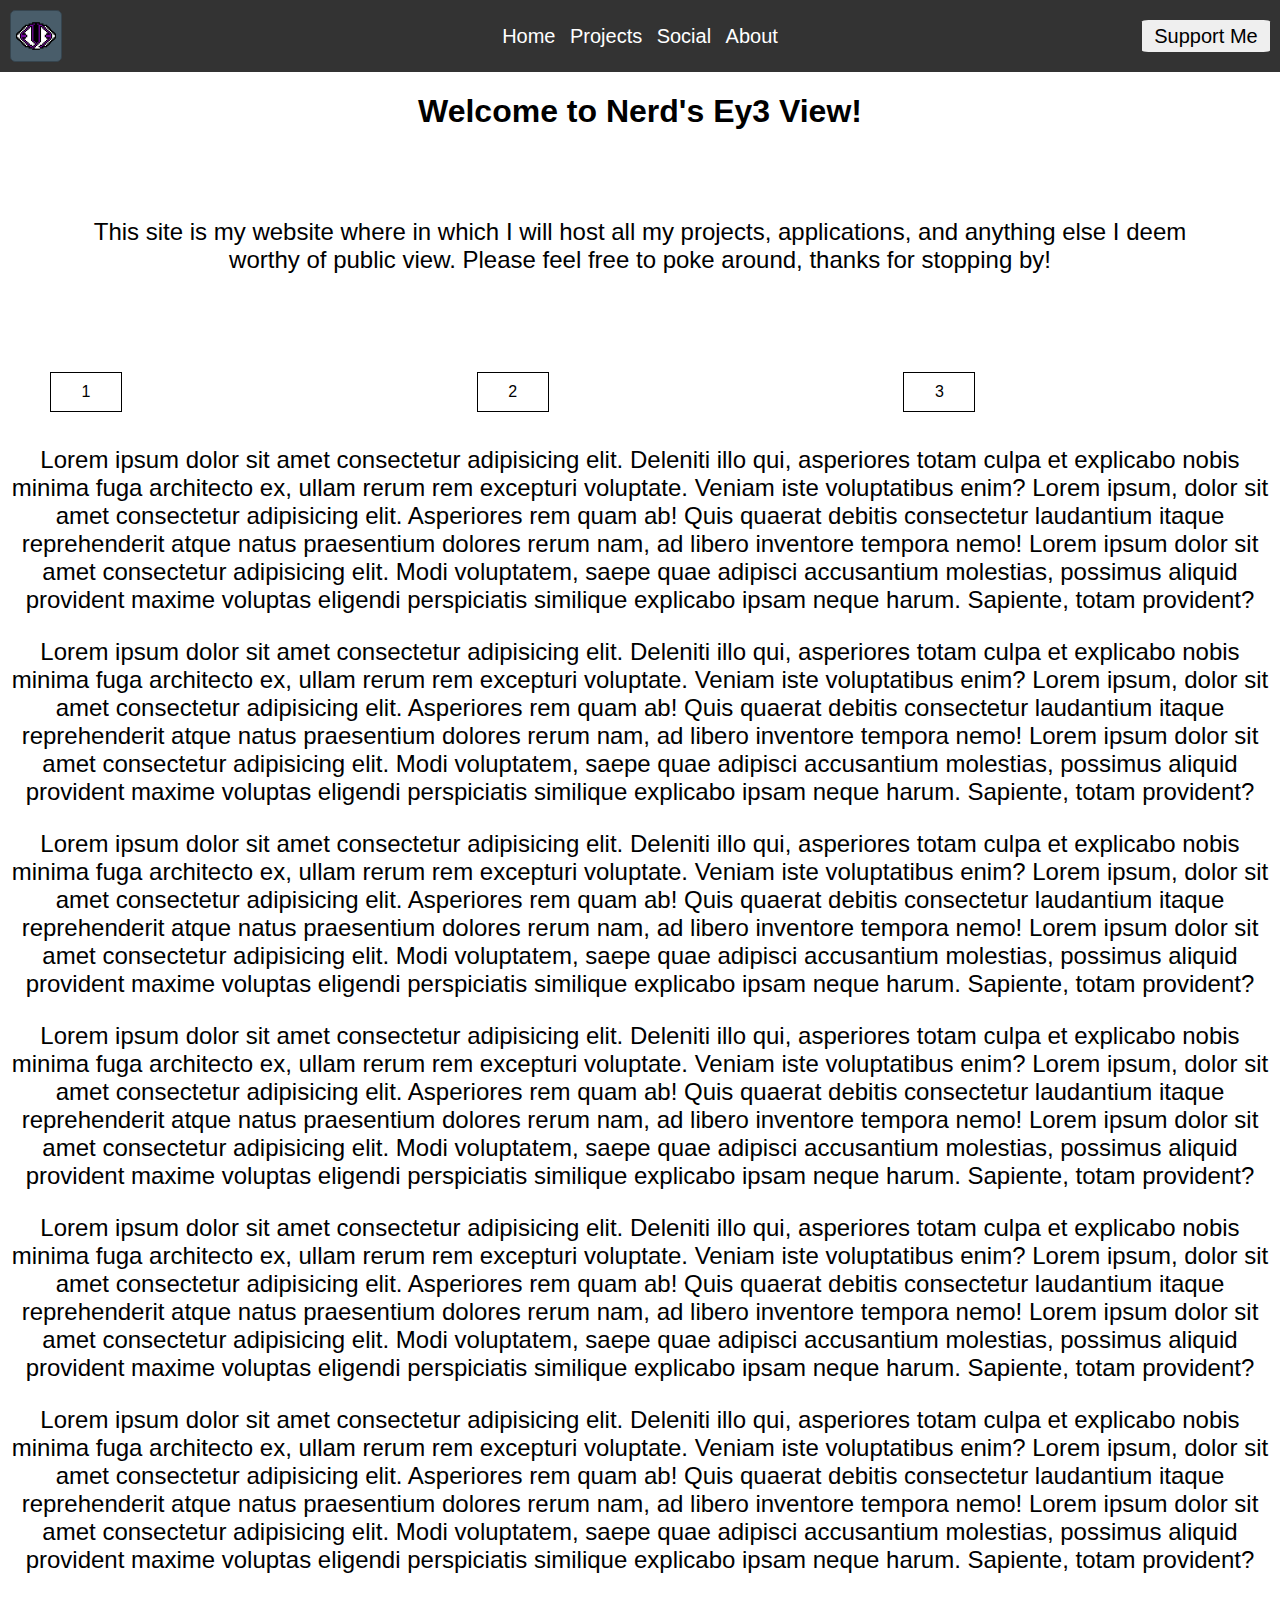
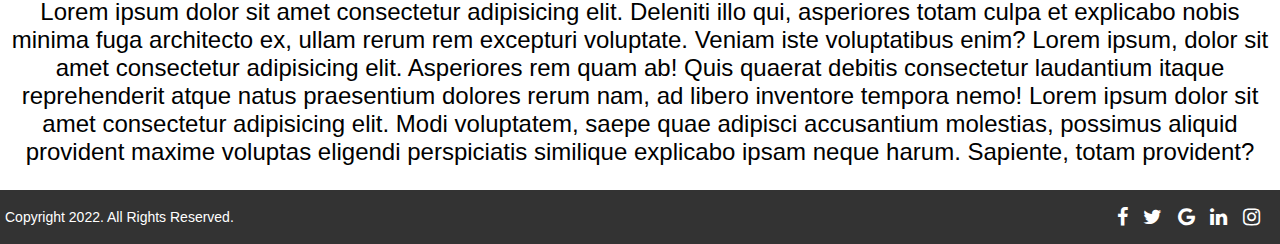
<file: index.html>
<!DOCTYPE html>
<html lang="en">
<head>
    <meta charset="UTF-8">
    <meta http-equiv="X-UA-Compatible" content="IE=edge">
    <meta name="viewport" content="width=device-width, initial-scale=1.0">
    <link rel="stylesheet" href="master.css">
    <link rel="stylesheet" href="https://cdnjs.cloudflare.com/ajax/libs/font-awesome/4.7.0/css/font-awesome.min.css">
    <title>Nerd's Ey3 View</title>
</head>
<body>

    <div class="navbar-container">
      <a href="index.html">
        <img src="ey3ball.png" alt="" height="40px" width="40px" id="logo-img">
      </a>
        <nav class="navbar">
          <ul class="nav-ul" >
            <li class="nav-li"><a href="index.html">Home</a></li>
            <li class="nav-li"><a href="projects.html">Projects</a></li>
            <li class="nav-li"><a href="socials.html">Social</a></li>
            <li class="nav-li"><a href="about.html">About</a></li>
          </ul>
        </nav>
        <button class="sign-up-btn">
          <a href="https://www.patreon.com/nerdsey3view" id="sign-up-a">Support Me</a> 
        </button>
      </div>

      <h1 class="page-header">Welcome to Nerd's Ey3 View!</h1>

      <div class="p-container">
        <p class="p-body">
            This site is my website where in which I will host all my projects, applications, and anything else I deem worthy of public view. 
            Please feel free to poke around, thanks for stopping by!
        </p>
      </div>

      <div class="home-box-container">
        <ul class="home-box-ul">
          <li class="home-box-li">1</li>
          <li class="home-box-li">2</li>
          <li class="home-box-li">3</li>
        </ul>

      </div>

        <p class="p-body">
          Lorem ipsum dolor sit amet consectetur adipisicing elit. Deleniti illo qui, asperiores totam culpa et explicabo nobis minima fuga architecto ex, ullam rerum rem excepturi voluptate. Veniam iste voluptatibus enim?
          Lorem ipsum, dolor sit amet consectetur adipisicing elit. Asperiores rem quam ab! Quis quaerat debitis consectetur laudantium itaque reprehenderit atque natus praesentium dolores rerum nam, ad libero inventore tempora nemo!
          Lorem ipsum dolor sit amet consectetur adipisicing elit. Modi voluptatem, saepe quae adipisci accusantium molestias, possimus aliquid provident maxime voluptas eligendi perspiciatis similique explicabo ipsam neque harum. Sapiente, totam provident?
        </p>
        <p class="p-body">
          Lorem ipsum dolor sit amet consectetur adipisicing elit. Deleniti illo qui, asperiores totam culpa et explicabo nobis minima fuga architecto ex, ullam rerum rem excepturi voluptate. Veniam iste voluptatibus enim?
          Lorem ipsum, dolor sit amet consectetur adipisicing elit. Asperiores rem quam ab! Quis quaerat debitis consectetur laudantium itaque reprehenderit atque natus praesentium dolores rerum nam, ad libero inventore tempora nemo!
          Lorem ipsum dolor sit amet consectetur adipisicing elit. Modi voluptatem, saepe quae adipisci accusantium molestias, possimus aliquid provident maxime voluptas eligendi perspiciatis similique explicabo ipsam neque harum. Sapiente, totam provident?
        </p>
        <p class="p-body">
          Lorem ipsum dolor sit amet consectetur adipisicing elit. Deleniti illo qui, asperiores totam culpa et explicabo nobis minima fuga architecto ex, ullam rerum rem excepturi voluptate. Veniam iste voluptatibus enim?
          Lorem ipsum, dolor sit amet consectetur adipisicing elit. Asperiores rem quam ab! Quis quaerat debitis consectetur laudantium itaque reprehenderit atque natus praesentium dolores rerum nam, ad libero inventore tempora nemo!
          Lorem ipsum dolor sit amet consectetur adipisicing elit. Modi voluptatem, saepe quae adipisci accusantium molestias, possimus aliquid provident maxime voluptas eligendi perspiciatis similique explicabo ipsam neque harum. Sapiente, totam provident?
        </p>
        <p class="p-body">
          Lorem ipsum dolor sit amet consectetur adipisicing elit. Deleniti illo qui, asperiores totam culpa et explicabo nobis minima fuga architecto ex, ullam rerum rem excepturi voluptate. Veniam iste voluptatibus enim?
          Lorem ipsum, dolor sit amet consectetur adipisicing elit. Asperiores rem quam ab! Quis quaerat debitis consectetur laudantium itaque reprehenderit atque natus praesentium dolores rerum nam, ad libero inventore tempora nemo!
          Lorem ipsum dolor sit amet consectetur adipisicing elit. Modi voluptatem, saepe quae adipisci accusantium molestias, possimus aliquid provident maxime voluptas eligendi perspiciatis similique explicabo ipsam neque harum. Sapiente, totam provident?
        </p>
        <p class="p-body">
          Lorem ipsum dolor sit amet consectetur adipisicing elit. Deleniti illo qui, asperiores totam culpa et explicabo nobis minima fuga architecto ex, ullam rerum rem excepturi voluptate. Veniam iste voluptatibus enim?
          Lorem ipsum, dolor sit amet consectetur adipisicing elit. Asperiores rem quam ab! Quis quaerat debitis consectetur laudantium itaque reprehenderit atque natus praesentium dolores rerum nam, ad libero inventore tempora nemo!
          Lorem ipsum dolor sit amet consectetur adipisicing elit. Modi voluptatem, saepe quae adipisci accusantium molestias, possimus aliquid provident maxime voluptas eligendi perspiciatis similique explicabo ipsam neque harum. Sapiente, totam provident?
        </p>
        <p class="p-body">
          Lorem ipsum dolor sit amet consectetur adipisicing elit. Deleniti illo qui, asperiores totam culpa et explicabo nobis minima fuga architecto ex, ullam rerum rem excepturi voluptate. Veniam iste voluptatibus enim?
          Lorem ipsum, dolor sit amet consectetur adipisicing elit. Asperiores rem quam ab! Quis quaerat debitis consectetur laudantium itaque reprehenderit atque natus praesentium dolores rerum nam, ad libero inventore tempora nemo!
          Lorem ipsum dolor sit amet consectetur adipisicing elit. Modi voluptatem, saepe quae adipisci accusantium molestias, possimus aliquid provident maxime voluptas eligendi perspiciatis similique explicabo ipsam neque harum. Sapiente, totam provident?
        </p>
        <p class="p-body">
          Lorem ipsum dolor sit amet consectetur adipisicing elit. Deleniti illo qui, asperiores totam culpa et explicabo nobis minima fuga architecto ex, ullam rerum rem excepturi voluptate. Veniam iste voluptatibus enim?
          Lorem ipsum, dolor sit amet consectetur adipisicing elit. Asperiores rem quam ab! Quis quaerat debitis consectetur laudantium itaque reprehenderit atque natus praesentium dolores rerum nam, ad libero inventore tempora nemo!
          Lorem ipsum dolor sit amet consectetur adipisicing elit. Modi voluptatem, saepe quae adipisci accusantium molestias, possimus aliquid provident maxime voluptas eligendi perspiciatis similique explicabo ipsam neque harum. Sapiente, totam provident?
        </p>
      

      <div class="footer-container">
        <p class="footer-copyright">
          Copyright 2022. All Rights Reserved.
        </p>
        <footer class="footer-social">
          <ul class="footer-ul">
            <li class="footer-li">
              <a href="#" class="fa fa-facebook"></a>
            </li>
            <li class="footer-li">
              <a href="#" class="fa fa-twitter"></a>
            </li>
            <li class="footer-li">
              <a href="#" class="fa fa-google"></a>
            </li>
            <li class="footer-li">
              <a href="#" class="fa fa-linkedin"></a>
            </li>
            <li class="footer-li">
              <a href="#" class="fa fa-instagram"></a>
            </li>
          </ul>
        </footer>
      </div>

</body>
</html>
</file>
<file: master.css>
/* 
    GLOBAL
*/

*{
    font-family: Helvetica;
    /* border: 2px solid red; */
}

html, body{
    margin: 0;
    text-align: center;
}

p{
    color: black;
    font-size: 24px;
}

h1{
    color: black;
    
}

a{
    color: white;
    text-decoration: none;  
}

/* 
    NAVBAR
*/

.navbar-container{
    background-color: #333333;
    display: grid;
    grid-gap: 3px;
    justify-content: center;
    align-items: center;
    margin: 0;
    position: sticky;
    top: 0;
    grid-template-columns: repeat(3, 1fr);
}

.nav-ul{
    list-style-type: none;
    padding: 5px;
    margin: 10px;
    grid-column-start: 2;
    grid-column-end: 5;
}    

.nav-li{
    display: inline;
    padding: 5px;
    font-size: 20px;
}

.nav-li:hover a{
    color: rgb(207, 134, 255);
    /* font-weight: bold; */
}

#logo-img{
    display: grid;
    align-items: end;
    padding: 5px;
    margin: 10px;
    border: 1px solid #36454F;
    border-radius: 10%;
    background-color: #495D6A;
}

.sign-up-btn{
    grid-column: 3;
    align-self: center;
    justify-self: end;
    height: 2rem;
    width: 8rem;
    padding: 1px;
    margin: 10px;
    font-size: 20px;
    border-radius: 5%;
    border: #333333;
}

.sign-up-btn:hover{
    background-color: rgb(125, 38, 183);
    color: white;
}

#sign-up-a{
    color: black;
}

#sign-up-a:hover{
    color: white;
}

/* 
    PAGE HEADER
*/

.page-header{
    display: grid;
    justify-content: center;
    
}

/* 
    PAGE CONTENT
*/

.p-container{
    display: grid;
    justify-content: center;
    margin: 4rem;
    text-align: center;
    
}

.p-body{
    align-items: center;
}

/* 
    BOXES
*/
.home-box-container{
    display: grid;
    margin: 0;
}

.home-box-ul{
    display: grid;
    grid-gap: 0;
    justify-content: flex-start;
    align-items: center;
    margin: 0px;
    width: 100%;
    grid-template-columns: repeat(3, 1fr);
    list-style-type: none;
}

.home-box-li{
    border: 1px solid black;
    margin: 10px;
    padding: 10px;
    width: 50px;
    align-self: center;
}

/* 
    FOOTER
*/
.footer-container{
    background-color: #333333;
    display: grid;
    grid-gap: 3px;
    justify-content: flex-end;
    margin: 0;
    position: static;
    bottom: 0;
    width: 100%;
    align-items: end;
    grid-template-columns: repeat(5, 1fr);
}

.footer-social{
    grid-column: 5;
}

.footer-ul{
    list-style-type: none;
    padding: 5px;
    margin: 10px;
    justify-self: end; 
}

.footer-li{
    color: white;
    display: inline;
    padding: 5px;
    font-size: 20px;
}

.footer-li:hover a{
    color: whitesmoke;
    font-weight: bold;
}

.footer-copyright{
    grid-column: 1;
    font-size: 14px;
    color: white;
    padding: 5px;
    justify-self: start;
}
</file>
